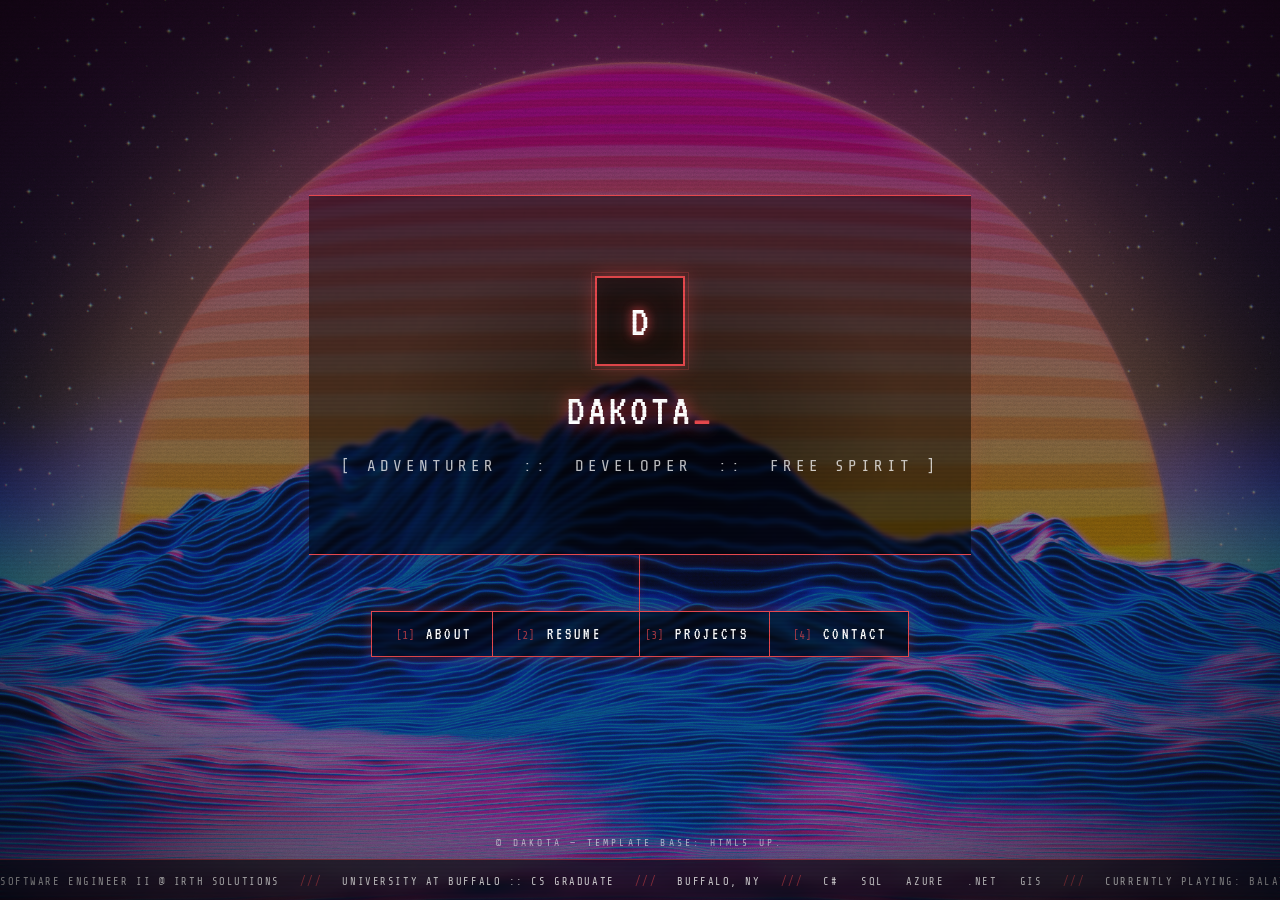
<file: index.html>
<!DOCTYPE HTML>
<html lang="en">
	<head>
		<title>Dakota &mdash; Software Engineer</title>
		<meta charset="utf-8" />
		<meta name="viewport" content="width=device-width, initial-scale=1" />

		<meta name="description" content="Dakota &mdash; Software Engineer II at Irth Solutions. Senior full-stack .NET developer specializing in C#/.NET Core, Azure, SQL Server, and ETL pipelines. Based in Buffalo, NY." />
		<meta name="author" content="Dakota" />
		<meta name="theme-color" content="#0a0a0a" />
		<link rel="canonical" href="https://dakotale.github.io/" />
		<link rel="icon" href="assets/images/favicon.svg" type="image/svg+xml" />

		<!-- Open Graph / social sharing -->
		<meta property="og:type" content="website" />
		<meta property="og:site_name" content="dakotale.github.io" />
		<meta property="og:title" content="Dakota &mdash; Software Engineer" />
		<meta property="og:description" content="Senior full-stack .NET developer specializing in C#/.NET Core, Azure, SQL Server, and ETL pipelines. Based in Buffalo, NY." />
		<meta property="og:url" content="https://dakotale.github.io/" />
		<meta property="og:image" content="https://dakotale.github.io/assets/images/og-card.png" />
		<meta name="twitter:card" content="summary_large_image" />
		<meta name="twitter:title" content="Dakota &mdash; Software Engineer" />
		<meta name="twitter:description" content="Senior full-stack .NET developer specializing in C#/.NET Core, Azure, SQL Server, and ETL pipelines." />
		<meta name="twitter:image" content="https://dakotale.github.io/assets/images/og-card.png" />

		<link rel="preconnect" href="https://fonts.googleapis.com" />
		<link rel="preconnect" href="https://fonts.gstatic.com" crossorigin />
		<link rel="stylesheet" href="https://fonts.googleapis.com/css2?family=VT323&family=Share+Tech+Mono&display=swap" />
		<link rel="stylesheet" href="assets/css/main.css" />
		<noscript><link rel="stylesheet" href="assets/css/noscript.css" /></noscript>
	</head>
	<body>

		<!-- Wrapper -->
			<div id="wrapper">

				<!-- Header -->
					<header id="header">
						<div class="content">
							<div class="inner">
								<div class="retro-avatar">D</div>
								<h1 class="hero-title">DAKOTA<span class="cursor">_</span></h1>
								<p class="hero-tagline">[ ADVENTURER &nbsp;::&nbsp; DEVELOPER &nbsp;::&nbsp; FREE SPIRIT ]</p>
							</div>
						</div>
						<nav>
							<ul>
								<li><a href="#about"><span class="nav-key">[1]</span> About</a></li>
								<li><a href="#resume"><span class="nav-key">[2]</span> Resume</a></li>
								<li><a href="#projects"><span class="nav-key">[3]</span> Projects</a></li>
								<li><a href="#contact"><span class="nav-key">[4]</span> Contact</a></li>
							</ul>
						</nav>
					</header>

					<!-- Ticker -->
					<div class="ticker-wrap">
						<div class="ticker">
							<span>SOFTWARE ENGINEER II @ IRTH SOLUTIONS</span>
							<span class="ticker-sep">///</span>
							<span>UNIVERSITY AT BUFFALO :: CS GRADUATE</span>
							<span class="ticker-sep">///</span>
							<span>BUFFALO, NY</span>
							<span class="ticker-sep">///</span>
							<span>C# &nbsp; SQL &nbsp; AZURE &nbsp; .NET &nbsp; GIS</span>
							<span class="ticker-sep">///</span>
							<span>CURRENTLY PLAYING: BALATRO &nbsp; OVERWATCH &nbsp; CYBERPUNK 2077</span>
							<span class="ticker-sep">///</span>
							<span>SOFTWARE ENGINEER II @ IRTH SOLUTIONS</span>
							<span class="ticker-sep">///</span>
							<span>UNIVERSITY AT BUFFALO :: CS GRADUATE</span>
							<span class="ticker-sep">///</span>
							<span>BUFFALO, NY</span>
							<span class="ticker-sep">///</span>
							<span>C# &nbsp; SQL &nbsp; AZURE &nbsp; .NET &nbsp; GIS</span>
							<span class="ticker-sep">///</span>
							<span>CURRENTLY PLAYING: BALATRO &nbsp; OVERWATCH &nbsp; CYBERPUNK 2077</span>
							<span class="ticker-sep">///</span>
						</div>
					</div>

				<!-- Main -->
					<div id="main">

						<!-- Intro -->
						<article id="about">
							<h2 class="major">About</h2>
							<span class="image main"><img src="assets/images/pic01.jpg" alt="Dakota" width="1600" height="900" loading="lazy" /></span>
							<div class="about-block">
								<h3 class="bold">Hey There! My name is Dakota!</h3>
								<p class="lead">I am a graduate of the University at Buffalo, with a Bachelor degree in Computer Science.</p>
								<h4>A Few Fun Facts About Me</h4>
								<ul>
									<li>I like to think of myself as a free spirit, as someone who "goes with the flow."</li>
									<li>I've always been a huge fan of the Adirondacks since I was little. Every year, I would vacation to the beautiful lakes and forests the Adirondacks have to offer.</li>
									<li>In my free time, I love to tinker and play video games. Currently my games of choice are Balatro, Overwatch, and Cyberpunk 2077. <span class="accent">*subject to change :)</span></li>
									<li>I knew I wanted to go into development in high school through the Project Lead the Way program. My enjoyment of all things digital carried over to college and I've been happy ever since.</li>
								</ul>
							</div>
						</article>

						<!-- resume -->
						<article id="resume">
							<h2 class="major">Resume</h2>

							<div class="rv-contact">
								<span class="rv-chip"><span class="rv-label">LOC</span> Orchard Park, NY</span>
								<span class="rv-chip"><span class="rv-label">EMAIL</span> <a href="mailto:lightly5924@gmail.com">lightly5924@gmail.com</a></span>
								<span class="rv-chip"><span class="rv-label">GH</span> <a href="https://github.com/dakotale" target="_blank" rel="noopener">github.com/dakotale</a></span>
								<span class="rv-chip"><span class="rv-label">LI</span> <a href="https://www.linkedin.com/in/dakotale/" target="_blank" rel="noopener">linkedin.com/in/dakotale</a></span>
								<span class="rv-chip"><span class="rv-label">WEB</span> <a href="https://dakotale.github.io" target="_blank" rel="noopener">dakotale.github.io</a></span>
							</div>
							<a href="assets/pdf/Resume_Dakota.pdf" class="rv-dl-btn" download>&#11015; DOWNLOAD PDF</a>

							<p class="rv-prompt">&gt; LOADING PROFILE...</p>
							<div class="rv-summary">Senior .NET developer with 9+ years building scalable full-stack solutions on Azure. Deep expertise in C#/.NET Core, SQL Server, and ETL pipelines. Proven track record modernizing legacy systems, cutting operational costs, and shipping cloud-native applications in Agile environments. Currently fully remote — seeking senior roles where Microsoft stack depth and Azure DevOps experience drive measurable impact.</div>

							<!-- Experience -->
							<h3 class="section-title">Work Experience</h3>

							<div class="resume-block">
								<h4 class="bold rv-job-title">Software Engineer II</h4>
								<p class="rv-job-meta">Irth Solutions<span class="rv-sep"> /// </span><span class="rv-loc">Remote</span><span class="rv-sep"> /// </span>July 2022 – Present</p>
								<ul>
									<li>Architected Azure DevOps CI/CD pipelines, Git strategies, and VM management — significantly reducing deployment times and improving production reliability.</li>
									<li>Delivered full-stack C#/.NET solutions (Webforms, MVC, Core, WinForms), modernizing legacy systems and building scalable REST APIs for internal and external consumers.</li>
									<li>Engineered complex SQL Server stored procedures and query optimizations, cutting execution times on high-volume transactional workloads.</li>
									<li>Built end-to-end ETL/ELT pipelines with SSIS, SSRS, and SSAS enabling real-time analytics and executive reporting dashboards.</li>
									<li>Integrated ESRI ArcGIS and NetTopologySuite to deliver geospatial intelligence features supporting field operations and business decisions.</li>
									<li>Collaborated cross-functionally in Agile/Scrum teams — sprint planning, code reviews, and stakeholder documentation.</li>
								</ul>
							</div>

							<div class="resume-block">
								<h4 class="bold rv-job-title">Software Developer</h4>
								<p class="rv-job-meta">National Air Cargo Holdings<span class="rv-sep"> /// </span><span class="rv-loc">Orchard Park, NY</span><span class="rv-sep"> /// </span>July 2018 – June 2022</p>
								<ul>
									<li>Re-architected airline payroll system from Microsoft Access to SQL Server 2016 — saving hundreds of thousands of dollars annually in processing costs and errors.</li>
									<li>Designed ETL solutions and SSIS packages for enterprise data migration and warehousing, improving reliability and processing speed.</li>
									<li>Established EDI standards and integrations to meet contractual service and operational agreements with airline partners.</li>
									<li>Modernized legacy applications from VS 2005 to 2017. Developed KPI dashboards and SSRS reporting tools for executive visibility.</li>
									<li>Automated scheduled workflows with PowerShell and Python. Leveraged Azure IaaS/PaaS, Synapse, and Active Directory for scalable cloud infrastructure.</li>
								</ul>
							</div>

							<div class="resume-block">
								<h4 class="bold rv-job-title">IT Consultant</h4>
								<p class="rv-job-meta">Enterprise Infrastructure Services<span class="rv-sep"> /// </span><span class="rv-loc">Buffalo, NY</span><span class="rv-sep"> /// </span>Aug 2015 – June 2018</p>
								<ul>
									<li>Enterprise IT support for 20,000+ end users — Active Directory, desktop software, hardware, and domain name infrastructure (IPv4/IPv6/MAC).</li>
									<li>Authored process documentation that improved knowledge sharing and streamlined IT operations across teams.</li>
								</ul>
							</div>

							<div class="resume-block">
								<h4 class="bold rv-job-title">Undergraduate Teaching Assistant</h4>
								<p class="rv-job-meta">University at Buffalo — CS Dept.<span class="rv-sep"> /// </span><span class="rv-loc">Buffalo, NY</span><span class="rv-sep"> /// </span>Aug 2017 – May 2018</p>
								<ul>
									<li>TA for Intro to CS I (~300 students), covering Java, JavaScript, JSON, and algorithms. Held office hours and mentored students through projects and coursework.</li>
								</ul>
							</div>

							<!-- Projects -->
							<h3 class="section-title">Personal Projects</h3>

							<div class="resume-block">
								<h4 class="bold rv-project-name">Cloud Storage Server <span class="rv-project-dates">Apr 2026 – May 2026</span></h4>
								<p class="rv-project-stack">React &nbsp;/// Node.js &nbsp;/// Claude API</p>
								<p>Self-hosted LAN file storage with drag-and-drop uploads, inline media previews, folder organization, real-time search, and tag filtering. Embedded AI assistant powered by the Claude API.</p>
							</div>

							<div class="resume-block">
								<h4 class="bold rv-project-name">BigBirdBot <span class="rv-project-dates">Jan 2021 – Present</span></h4>
								<p class="rv-project-stack">C# &nbsp;/// .NET 8 &nbsp;/// Discord.NET &nbsp;/// SQL Server 2022</p>
								<p class="rv-project-blurb">Feature-rich Discord bot with a full virtual economy, 13 gambling games, Tamagotchi-style pet system (15+ species, breeding), live stock market ticking every 15 min, music playback (YouTube/Spotify/SoundCloud), mini-games, and 100+ slash commands with per-server SQL Server backend.</p>
								<a href="https://dakotale.github.io/BigBirdBot/" class="rv-project-url" target="_blank" rel="noopener">&#8594; dakotale.github.io/BigBirdBot</a>
							</div>

							<div class="resume-block">
								<h4 class="bold rv-project-name">dakotale.github.io <span class="rv-project-dates">Dec 2016 – Present</span></h4>
								<p class="rv-project-stack">HTML &nbsp;/// CSS &nbsp;/// JavaScript</p>
								<p class="rv-project-blurb">Personal portfolio hosted via GitHub Pages with a retro synthwave aesthetic — CRT scanlines, VT323 terminal typography, fixed-bottom status ticker. Living resume and design playground since college.</p>
								<a href="https://dakotale.github.io" class="rv-project-url" target="_blank" rel="noopener">&#8594; dakotale.github.io</a>
							</div>

							<!-- Skills -->
							<h3 class="section-title">Skills</h3>
							<div class="resume-block">
								<p class="rv-skill-cat-name">Cloud &amp; DevOps</p>
								<div class="rv-tags">
									<span class="rv-tag hot">Azure</span><span class="rv-tag hot">CI/CD</span><span class="rv-tag">DevOps</span><span class="rv-tag">App Insights</span><span class="rv-tag">Synapse</span><span class="rv-tag">Docker</span><span class="rv-tag">Linux</span>
								</div>
								<p class="rv-skill-cat-name">Backend</p>
								<div class="rv-tags">
									<span class="rv-tag hot">C#</span><span class="rv-tag hot">.NET Core</span><span class="rv-tag">ASP.NET</span><span class="rv-tag">REST APIs</span><span class="rv-tag">VB.NET</span><span class="rv-tag">xUnit</span><span class="rv-tag">NUnit</span><span class="rv-tag">EDI</span>
								</div>
								<p class="rv-skill-cat-name">Data &amp; ETL</p>
								<div class="rv-tags">
									<span class="rv-tag hot">SQL Server</span><span class="rv-tag hot">T-SQL</span><span class="rv-tag">SSIS</span><span class="rv-tag">SSRS</span><span class="rv-tag">SSAS</span><span class="rv-tag">ETL/ELT</span>
								</div>
								<p class="rv-skill-cat-name">Frontend</p>
								<div class="rv-tags">
									<span class="rv-tag">JavaScript</span><span class="rv-tag">TypeScript</span><span class="rv-tag">HTML5</span><span class="rv-tag">CSS</span>
								</div>
								<p class="rv-skill-cat-name">Tools &amp; AI</p>
								<div class="rv-tags">
									<span class="rv-tag">Git</span><span class="rv-tag">PowerShell</span><span class="rv-tag">Python</span><span class="rv-tag">Copilot</span><span class="rv-tag hot">Claude API</span><span class="rv-tag">Agile</span>
								</div>
							</div>

							<!-- Education -->
							<h3 class="section-title">Education</h3>
							<div class="resume-block">
								<div class="rv-edu-item">
									<div class="rv-edu-degree">B.A.Sc. Computer Science &amp; Engineering</div>
									<div class="rv-edu-school">University at Buffalo</div>
									<div class="rv-edu-dates">2015 – 2018</div>
								</div>
								<div class="rv-edu-item">
									<div class="rv-edu-degree">B.A.Sc. Computer &amp; Information Sciences</div>
									<div class="rv-edu-school">SUNY Polytechnic Institute</div>
									<div class="rv-edu-dates">2013 – 2015</div>
								</div>
							</div>

							<!-- Volunteer -->
							<h3 class="section-title">Volunteer</h3>
							<div class="resume-block">
								<div class="rv-vol-item">
									<div class="rv-vol-role">CyberPatriot Mentor</div>
									<div class="rv-vol-org">Air Force Association</div>
									<div class="rv-vol-dates">Oct 2013 – Apr 2014</div>
								</div>
								<div class="rv-vol-item">
									<div class="rv-vol-role">CyberPatriot Captain</div>
									<div class="rv-vol-org">Air Force Association</div>
									<div class="rv-vol-dates">Oct 2011 – Apr 2013</div>
								</div>
							</div>

							<!-- Honors -->
							<h3 class="section-title">Honors</h3>
							<div class="resume-block">
								<div class="rv-award">
									<div class="rv-award-name">Congress of the U.S. Certificate of Merit</div>
									<div class="rv-award-date">Apr 2013</div>
								</div>
								<div class="rv-award">
									<div class="rv-award-name">NY State Assembly Certificate of Merit</div>
									<div class="rv-award-date">Assemblyman Anthony J. Brindisi · Apr 2013</div>
								</div>
								<div class="rv-award">
									<div class="rv-award-name">Congress of the U.S. Certificate of Merit</div>
									<div class="rv-award-date">Apr 2012</div>
								</div>
							</div>
						</article>

						<!-- About -->
						<article id="projects">
							<h2 class="major">Projects</h2>
							<span class="image main"><img src="assets/images/pic03.jpg" alt="" width="1600" height="900" loading="lazy" /></span>
							<div class="project-block">
								<h4 class="bold"><a href="https://github.com/dakotale/React-Local-Server-Storage" target="_blank" rel="noopener">Cloud Storage</a></h4>
								<p class="project-date-wrap"><span class="project-date">April 2026 - May 2026</span></p>
								<ul>
									<li>A self-hosted, LAN-accessible file storage server built with React and Node.js. Supports drag-and-drop uploads up to 500 MB, inline preview of images, video, audio, PDFs, and code, and full folder organization that persists even when empty. Files can be tagged and filtered, sorted by date, name, or size, and searched in real-time by filename or tag. Includes a floating AI chat assistant powered by Claude, and binds to the local network so any device on the LAN can reach it directly.</li>
								</ul>
							</div>
							<div class="project-block">
								<h4 class="bold"><a href="https://github.com/dakotale/BigBirdBot" target="_blank" rel="noopener">Discord Bot</a></h4>
								<p class="project-date-wrap"><span class="project-date">January 2021 - Present</span></p>
								<ul>
									<li>Using the Discord.NET/C# application library, created an automation bot for Discord to complete a multiple of tasks including; music playback from multiple streaming entities, keyword matching, role/moderation tasks, and server specific commands with a SQL Server 2022 DB backend.</li>
								</ul>
							</div>
							<div class="project-block">
								<h4 class="bold"><a href="https://github.com/dakotale/dakotale.github.io" target="_blank" rel="noopener">dakotale.github.io</a></h4>
								<p class="project-date-wrap"><span class="project-date">December 2016 - Present</span></p>
								<ul>
									<li>A personal portfolio site built with HTML, CSS, and JavaScript, styled with a retro synthwave aesthetic featuring CRT scanlines, VT323 terminal typography, and a fixed-bottom status ticker. Sections cover my background, full work history and resume, personal projects, and contact links. The site is hosted via GitHub Pages and has evolved continuously since college as both a living resume and a personal design playground.</li>
								</ul>
							</div>
							<div class="project-block">
								<h4 class="bold">University at Buffalo Git Transfer</h4>
								<p class="project-date-wrap"><span class="project-date">January 2017 - April 2017</span></p>
								<ul>
									<li>Using Git repositories and Openshift, I transferred sensitive data from an outdated file system of professors, students, faculty, and department’s data to updated repositories (sorted by the client’s request). The files were transferred from a Git repository to run on a pod under the Openshift client.</li>
								</ul>
							</div>
							<div class="project-block">
								<h4 class="bold">Schedule Me Android Application</h4>
								<p class="project-date-wrap"><span class="project-date">September 2016 - December 2016</span></p>
								<ul>
									<li>This is an android application that solves the issue of groups or co-workers not being able to schedule meetings due to time conflicts. The app links to the user(s) Google Calendars or the user(s) can insert their schedule manually. The app will automatically estimate the time the user(s) in a group are all available and what their location will be at that time. This application also syncs with Google Maps to map the distance between users to find a common meeting place that is convenient for everyone.</li>
								</ul>
							</div>
							<div class="project-block">
								<h4 class="bold">University at Buffalo Summer Refresh 2016</h4>
								<p class="project-date-wrap"><span class="project-date">June 2016 - September 2016</span></p>
								<ul>
									<li>Throughout the summer break of 2016, I aided in the upgrade to all computer systems to Windows 10 located in public sites (libraries/computer labs) and technical classrooms (classrooms that contain a computer). The upgraded computers through this process was 3,000+. In coordination with the system administrators on this project and SCCM 2012, I refreshed desktops both on site and remotely to finish on a deadline of before Fall Semester.</li>
								</ul>
							</div>
							<div class="project-block">
								<h4 class="bold">University at Buffalo Summer Refresh 2015</h4>
								<p class="project-date-wrap"><span class="project-date">August 2015 - September 2015</span></p>
								<ul>
									<li>Through my first month working at Enterprise Infrastructure Services, we were responsible for reimaging or refreshing the computer systems either in public sites such as libraries or labs, or technical classrooms (classrooms that contain a computer). The reimaged computers totaled 2,000+, with Windows 7 latest edition at the time with updated software and patches. Working together with the system administrators and use of SCCM, I aided in the refresh process throughout the term.</li>
								</ul>
							</div>
						</article>

						<!-- Contact -->
						<article id="contact">
							<h2 class="major">Contact</h2>
							<span class="image main"><img src="assets/images/pic04.jpg" alt="" width="1600" height="900" loading="lazy" /></span>
							<ul class="icons">
								<li><a href="https://www.linkedin.com/in/dakotale/" target="_blank" rel="noopener" class="icon fa-linkedin-square"><span class="label">LinkedIn</span></a></li>
								<li><a href="https://github.com/dakotale" target="_blank" rel="noopener" class="icon fa-github"><span class="label">GitHub</span></a></li>
								<li><a href="mailto:lightly5924@gmail.com" class="icon fa-envelope"><span class="label">Email</span></a></li>
							</ul>
						</article>

					</div>

				<!-- Footer -->
					<footer id="footer">
						<p class="copyright">&copy; Dakota &mdash; Template base: <a href="https://html5up.net" target="_blank" rel="noopener">HTML5 UP</a>.</p>
					</footer>

			</div>

		<!-- BG -->
			<div id="bg"></div>

		<!-- Scripts -->
			<script src="assets/js/main.js"></script>

	</body>
</html>
</file>
<file: assets/css/noscript.css>
/*
	Dimension by HTML5 UP
	html5up.net | @ajlkn
	Free for personal and commercial use under the CCA 3.0 license (html5up.net/license)
*/

/* Main */

	#main article {
		opacity: 1;
		margin: 4rem 0 0 0;
	}
</file>
<file: assets/css/main.css>
@import url(font-awesome.min.css);
/* VT323 + Share Tech Mono are loaded via <link> in index.html <head> for faster, non-render-blocking delivery. */

/*
	Dimension by HTML5 UP
	html5up.net | @ajlkn
	Free for personal and commercial use under the CCA 3.0 license (html5up.net/license)
*/

/* ===============================================================
   THEME TOKENS
   --red      : primary synthwave accent (AA-contrast on the dark
                panels — was #cc2020 / 3.2:1, now #e5484d / ~4.6:1)
   --red-rgb  : same colour as bare channels for rgba() glows
   =============================================================== */
	:root {
		--red: #e5484d;
		--red-rgb: 229, 72, 77;
	}

/* Reset */

	html, body, div, span, applet, object, iframe, h1, h2, h3, h4, h5, h6, p, blockquote, pre, a, abbr, acronym, address, big, cite, code, del, dfn, em, img, ins, kbd, q, s, samp, small, strike, strong, sub, sup, tt, var, b, u, i, center, dl, dt, dd, ol, ul, li, fieldset, form, label, legend, table, caption, tbody, tfoot, thead, tr, th, td, article, aside, canvas, details, embed, figure, figcaption, footer, header, hgroup, menu, nav, output, ruby, section, summary, time, mark, audio, video {
		margin: 0;
		padding: 0;
		border: 0;
		font-size: 100%;
		font: inherit;
		vertical-align: baseline;
	}

	article, aside, details, figcaption, figure, footer, header, hgroup, menu, nav, section {
		display: block;
	}

	body {
		line-height: 1;
	}

	ol, ul {
		list-style: none;
	}

	blockquote, q {
		quotes: none;
	}

	blockquote:before, blockquote:after, q:before, q:after {
		content: '';
		content: none;
	}

	table {
		border-collapse: collapse;
		border-spacing: 0;
	}

	body {
		-webkit-text-size-adjust: none;
	}

/* Box Model */

	*, *:before, *:after {
		-moz-box-sizing: border-box;
		-webkit-box-sizing: border-box;
		box-sizing: border-box;
	}

/* Basic */

	@-ms-viewport {
		width: device-width;
	}

	@media screen and (max-width: 480px) {

		html, body {
			min-width: 320px;
		}

	}

	body {
		background: #1b1f22;
	}

		body.is-loading *, body.is-loading *:before, body.is-loading *:after, body.is-switching *, body.is-switching *:before, body.is-switching *:after {
			-moz-animation: none !important;
			-webkit-animation: none !important;
			-ms-animation: none !important;
			animation: none !important;
			-moz-transition: none !important;
			-webkit-transition: none !important;
			-ms-transition: none !important;
			transition: none !important;
			-moz-transition-delay: none !important;
			-webkit-transition-delay: none !important;
			-ms-transition-delay: none !important;
			transition-delay: none !important;
		}

/* Type */

	html {
		font-size: 16pt;
	}

		@media screen and (max-width: 1680px) {

			html {
				font-size: 12pt;
			}

		}

		@media screen and (max-width: 736px) {

			html {
				font-size: 11pt;
			}

		}

		@media screen and (max-width: 360px) {

			html {
				font-size: 10pt;
			}

		}

	body, input, select, textarea {
		color: #ffffff;
		font-family: "Share Tech Mono", "Courier New", monospace;
		font-weight: 400;
		font-size: 1rem;
		line-height: 1.65;
	}

	a {
		-moz-transition: color 0.2s ease-in-out, background-color 0.2s ease-in-out, border-bottom-color 0.2s ease-in-out, text-shadow 0.2s ease-in-out;
		-webkit-transition: color 0.2s ease-in-out, background-color 0.2s ease-in-out, border-bottom-color 0.2s ease-in-out, text-shadow 0.2s ease-in-out;
		-ms-transition: color 0.2s ease-in-out, background-color 0.2s ease-in-out, border-bottom-color 0.2s ease-in-out, text-shadow 0.2s ease-in-out;
		transition: color 0.2s ease-in-out, background-color 0.2s ease-in-out, border-bottom-color 0.2s ease-in-out, text-shadow 0.2s ease-in-out;
		border-bottom: dotted 1px rgba(var(--red-rgb), 0.4);
		text-decoration: none;
		color: inherit;
	}

		a:hover {
			border-bottom-color: transparent;
			color: var(--red);
			text-shadow: 0 0 8px rgba(var(--red-rgb), 0.5);
		}

	strong, b {
		color: #ffffff;
		font-weight: 600;
	}

	em, i {
		font-style: italic;
	}

	p {
		margin: 0 0 2rem 0;
	}

	h1, h2, h3, h4, h5, h6 {
		color: #ffffff;
		font-family: "VT323", "Courier New", monospace;
		font-weight: 400;
		line-height: 1.5;
		margin: 0 0 1rem 0;
		text-transform: uppercase;
		letter-spacing: 0.2rem;
	}

		h1 a, h2 a, h3 a, h4 a, h5 a, h6 a {
			color: inherit;
			text-decoration: none;
		}

		h1.major, h2.major, h3.major, h4.major, h5.major, h6.major {
			border-bottom: solid 1px var(--red);
			width: -moz-max-content;
			width: -webkit-max-content;
			width: -ms-max-content;
			width: max-content;
			padding-bottom: 0.5rem;
			margin: 0 0 2rem 0;
			text-shadow: 0 0 10px rgba(var(--red-rgb), 0.6), 0 0 20px rgba(var(--red-rgb), 0.3);
		}

	h1 {
		font-size: 2.25rem;
		line-height: 1.3;
		letter-spacing: 0.5rem;
	}

	h2 {
		font-size: 1.5rem;
		line-height: 1.4;
		letter-spacing: 0.5rem;
	}

	h3 {
		font-size: 1rem;
	}

	h4 {
		font-size: 0.8rem;
	}

	h5 {
		font-size: 0.7rem;
	}

	h6 {
		font-size: 0.6rem;
	}

	@media screen and (max-width: 736px) {

		h1 {
			font-size: 1.75rem;
			line-height: 1.4;
		}

		h2 {
			font-size: 1.25em;
			line-height: 1.5;
		}

	}

	sub {
		font-size: 0.8rem;
		position: relative;
		top: 0.5rem;
	}

	sup {
		font-size: 0.8rem;
		position: relative;
		top: -0.5rem;
	}

	blockquote {
		border-left: solid 4px #ffffff;
		font-style: italic;
		margin: 0 0 2rem 0;
		padding: 0.5rem 0 0.5rem 2rem;
	}

	code {
		background: rgba(255, 255, 255, 0.075);
		border-radius: 4px;
		font-family: "Courier New", monospace;
		font-size: 0.9rem;
		margin: 0 0.25rem;
		padding: 0.25rem 0.65rem;
	}

	pre {
		-webkit-overflow-scrolling: touch;
		font-family: "Courier New", monospace;
		font-size: 0.9rem;
		margin: 0 0 2rem 0;
	}

		pre code {
			display: block;
			line-height: 1.75;
			padding: 1rem 1.5rem;
			overflow-x: auto;
		}

	hr {
		border: 0;
		border-bottom: solid 1px var(--red);
		margin: 2.75rem 0;
		box-shadow: 0 1px 6px rgba(var(--red-rgb), 0.3);
	}

	.align-left {
		text-align: left;
	}

	.align-center {
		text-align: center;
	}

	.align-right {
		text-align: right;
	}

/* Form */

	form {
		margin: 0 0 2.5rem 0;
	}

		form .field {
			margin: 0 0 1.5rem 0;
		}

			form .field.half {
				width: 50%;
				float: left;
				padding: 0 0 0 0.75rem;
			}

				form .field.half.first {
					padding: 0 0.75rem 0 0;
				}

		form > .actions {
			margin: 1.875rem 0 0 0 !important;
		}

		@media screen and (max-width: 736px) {

			form .field {
				margin: 0 0 1.125rem 0;
			}

				form .field.half {
					padding: 0 0 0 0.5625rem;
				}

					form .field.half.first {
						padding: 0 0.5625rem 0 0;
					}

			form > .actions {
				margin: 1.5rem 0 0 0 !important;
			}

		}

		@media screen and (max-width: 480px) {

			form .field.half {
				width: 100%;
				float: none;
				padding: 0;
			}

				form .field.half.first {
					padding: 0;
				}

		}

	label {
		color: #ffffff;
		display: block;
		font-size: 0.8rem;
		font-weight: 300;
		letter-spacing: 0.2rem;
		line-height: 1.5;
		margin: 0 0 1rem 0;
		text-transform: uppercase;
	}

	input[type="text"],
	input[type="password"],
	input[type="email"],
	input[type="tel"],
	select,
	textarea {
		-moz-appearance: none;
		-webkit-appearance: none;
		-ms-appearance: none;
		appearance: none;
		-moz-transition: border-color 0.2s ease-in-out, box-shadow 0.2s ease-in-out, background-color 0.2s ease-in-out;
		-webkit-transition: border-color 0.2s ease-in-out, box-shadow 0.2s ease-in-out, background-color 0.2s ease-in-out;
		-ms-transition: border-color 0.2s ease-in-out, box-shadow 0.2s ease-in-out, background-color 0.2s ease-in-out;
		transition: border-color 0.2s ease-in-out, box-shadow 0.2s ease-in-out, background-color 0.2s ease-in-out;
		background: transparent;
		border-radius: 0;
		border: solid 1px var(--red);
		color: inherit;
		display: block;
		outline: 0;
		padding: 0 1rem;
		text-decoration: none;
		width: 100%;
	}

		input[type="text"]:invalid,
		input[type="password"]:invalid,
		input[type="email"]:invalid,
		input[type="tel"]:invalid,
		select:invalid,
		textarea:invalid {
			box-shadow: none;
		}

		input[type="text"]:focus,
		input[type="password"]:focus,
		input[type="email"]:focus,
		input[type="tel"]:focus,
		select:focus,
		textarea:focus {
			background: rgba(255, 255, 255, 0.075);
			border-color: #ffffff;
			box-shadow: 0 0 0 1px #ffffff;
		}

	select option {
		background: #1b1f22;
		color: #ffffff;
	}

	.select-wrapper {
		text-decoration: none;
		display: block;
		position: relative;
	}

		.select-wrapper:before {
			-moz-osx-font-smoothing: grayscale;
			-webkit-font-smoothing: antialiased;
			font-family: FontAwesome;
			font-style: normal;
			font-weight: normal;
			text-transform: none !important;
		}

		.select-wrapper:before {
			color: #ffffff;
			content: '\f107';
			display: block;
			height: 2.75rem;
			line-height: calc(2.75rem + 0em);
			pointer-events: none;
			position: absolute;
			right: 0;
			text-align: center;
			top: 0;
			width: 2.75rem;
		}

		.select-wrapper select::-ms-expand {
			display: none;
		}

	input[type="text"],
	input[type="password"],
	input[type="email"],
	select {
		height: 2.75rem;
	}

	textarea {
		padding: 0.75rem 1rem;
	}

	input[type="checkbox"],
	input[type="radio"] {
		-moz-appearance: none;
		-webkit-appearance: none;
		-ms-appearance: none;
		appearance: none;
		display: block;
		float: left;
		margin-right: -2rem;
		opacity: 0;
		width: 1rem;
		z-index: -1;
	}

		input[type="checkbox"] + label,
		input[type="radio"] + label {
			text-decoration: none;
			-moz-user-select: none;
			-webkit-user-select: none;
			-ms-user-select: none;
			user-select: none;
			color: #ffffff;
			cursor: pointer;
			display: inline-block;
			font-size: 0.8rem;
			font-weight: 300;
			margin: 0 0 0.5rem 0;
			padding-left: 2.65rem;
			padding-right: 0.75rem;
			position: relative;
		}

			input[type="checkbox"] + label:before,
			input[type="radio"] + label:before {
				-moz-osx-font-smoothing: grayscale;
				-webkit-font-smoothing: antialiased;
				font-family: FontAwesome;
				font-style: normal;
				font-weight: normal;
				text-transform: none !important;
			}

			input[type="checkbox"] + label:before,
			input[type="radio"] + label:before {
				-moz-transition: border-color 0.2s ease-in-out, box-shadow 0.2s ease-in-out, background-color 0.2s ease-in-out;
				-webkit-transition: border-color 0.2s ease-in-out, box-shadow 0.2s ease-in-out, background-color 0.2s ease-in-out;
				-ms-transition: border-color 0.2s ease-in-out, box-shadow 0.2s ease-in-out, background-color 0.2s ease-in-out;
				transition: border-color 0.2s ease-in-out, box-shadow 0.2s ease-in-out, background-color 0.2s ease-in-out;
				border-radius: 4px;
				border: solid 1px #ffffff;
				content: '';
				display: inline-block;
				height: 1.65rem;
				left: 0;
				line-height: calc(1.58125rem + 0em);
				position: absolute;
				text-align: center;
				top: -0.125rem;
				width: 1.65rem;
			}

		input[type="checkbox"]:checked + label:before,
		input[type="radio"]:checked + label:before {
			background: #ffffff !important;
			border-color: #ffffff !important;
			color: #1b1f22;
			content: '\f00c';
		}

		input[type="checkbox"]:focus + label:before,
		input[type="radio"]:focus + label:before {
			background: rgba(255, 255, 255, 0.075);
			border-color: #ffffff;
			box-shadow: 0 0 0 1px #ffffff;
		}

	input[type="checkbox"] + label:before {
		border-radius: 4px;
	}

	input[type="radio"] + label:before {
		border-radius: 100%;
	}

	::-webkit-input-placeholder {
		color: rgba(255, 255, 255, 0.5) !important;
		opacity: 1.0;
	}

	:-moz-placeholder {
		color: rgba(255, 255, 255, 0.5) !important;
		opacity: 1.0;
	}

	::-moz-placeholder {
		color: rgba(255, 255, 255, 0.5) !important;
		opacity: 1.0;
	}

	:-ms-input-placeholder {
		color: rgba(255, 255, 255, 0.5) !important;
		opacity: 1.0;
	}

	.formerize-placeholder {
		color: rgba(255, 255, 255, 0.5) !important;
		opacity: 1.0;
	}

/* Box */

	.box {
		border-radius: 0;
		border: solid 1px var(--red);
		margin-bottom: 2rem;
		padding: 1.5em;
	}

		.box > :last-child,
		.box > :last-child > :last-child,
		.box > :last-child > :last-child > :last-child {
			margin-bottom: 0;
		}

		.box.alt {
			border: 0;
			border-radius: 0;
			padding: 0;
		}

/* Icon */

	.icon {
		border-bottom: none;
		position: relative;
		text-decoration: none;
	}

		.icon:before {
			-moz-osx-font-smoothing: grayscale;
			-webkit-font-smoothing: antialiased;
			font-family: FontAwesome;
			font-style: normal;
			font-weight: normal;
			text-transform: none !important;
		}

		.icon > .label {
			display: none;
		}

/* Image */

	.image {
		border-radius: 0;
		border: 0;
		display: inline-block;
		position: relative;
	}

		.image:before {
			-moz-pointer-events: none;
			-webkit-pointer-events: none;
			-ms-pointer-events: none;
			pointer-events: none;
			background-image: url("../images/overlay.png");
			background-color: rgba(19, 21, 25, 0.5);
			border-radius: 0;
			content: '';
			display: block;
			height: 100%;
			left: 0;
			opacity: 0.5;
			position: absolute;
			top: 0;
			width: 100%;
		}

		.image img {
			border-radius: 0;
			display: block;
			height: auto;
		}

		.image.left, .image.right {
			max-width: 40%;
		}

			.image.left img, .image.right img {
				width: 100%;
			}

		.image.left {
			float: left;
			padding: 0 1.5em 1em 0;
			top: 0.25em;
		}

		.image.right {
			float: right;
			padding: 0 0 1em 1.5em;
			top: 0.25em;
		}

		.image.fit {
			display: block;
			margin: 0 0 2rem 0;
			width: 100%;
		}

			.image.fit img {
				width: 100%;
			}

		.image.main {
			display: block;
			margin: 2.5rem 0;
			width: 100%;
		}

			.image.main img {
				width: 100%;
			}

		@media screen and (max-width: 736px) {

			.image.main {
				margin: 2rem 0;
			}

		}

		@media screen and (max-width: 480px) {

			.image.main {
				margin: 1.5rem 0;
			}

		}

/* List */

	ol {
		list-style: decimal;
		margin: 0 0 2rem 0;
		padding-left: 1.25em;
	}

		ol li {
			padding-left: 0.25em;
		}

	ul {
		list-style: disc;
		margin: 0 0 2rem 0;
		padding-left: 1em;
	}

		ul li {
			padding-left: 0.5em;
		}

		ul.alt {
			list-style: none;
			padding-left: 0;
		}

			ul.alt li {
				border-top: solid 1px #ffffff;
				padding: 0.5em 0;
			}

				ul.alt li:first-child {
					border-top: 0;
					padding-top: 0;
				}

		ul.icons {
			cursor: default;
			list-style: none;
			padding-left: 0;
		}

			ul.icons li {
				display: inline-block;
				padding: 0 0.75em 0 0;
			}

				ul.icons li:last-child {
					padding-right: 0;
				}

				ul.icons li a {
					border-radius: 100%;
					box-shadow: inset 0 0 0 1px #ffffff;
					display: inline-block;
					height: 2.25rem;
					line-height: 2.25rem;
					text-align: center;
					width: 2.25rem;
				}

					ul.icons li a:hover {
						background-color: rgba(255, 255, 255, 0.075);
					}

					ul.icons li a:active {
						background-color: rgba(255, 255, 255, 0.175);
					}

		ul.actions {
			cursor: default;
			list-style: none;
			padding-left: 0;
		}

			ul.actions li {
				display: inline-block;
				padding: 0 1rem 0 0;
				vertical-align: middle;
			}

				ul.actions li:last-child {
					padding-right: 0;
				}

			ul.actions.small li {
				padding: 0 0.5rem 0 0;
			}

			ul.actions.vertical li {
				display: block;
				padding: 1rem 0 0 0;
			}

				ul.actions.vertical li:first-child {
					padding-top: 0;
				}

				ul.actions.vertical li > * {
					margin-bottom: 0;
				}

			ul.actions.vertical.small li {
				padding: 0.5rem 0 0 0;
			}

				ul.actions.vertical.small li:first-child {
					padding-top: 0;
				}

			ul.actions.fit {
				display: table;
				margin-left: -1rem;
				padding: 0;
				table-layout: fixed;
				width: calc(100% + 1rem);
			}

				ul.actions.fit li {
					display: table-cell;
					padding: 0 0 0 1rem;
				}

					ul.actions.fit li > * {
						margin-bottom: 0;
					}

				ul.actions.fit.small {
					margin-left: -0.5rem;
					width: calc(100% + 0.5rem);
				}

					ul.actions.fit.small li {
						padding: 0 0 0 0.5rem;
					}

			@media screen and (max-width: 480px) {

				ul.actions {
					margin: 0 0 2rem 0;
				}

					ul.actions li {
						padding: 1rem 0 0 0;
						display: block;
						text-align: center;
						width: 100%;
					}

						ul.actions li:first-child {
							padding-top: 0;
						}

						ul.actions li > * {
							width: 100%;
							margin: 0 !important;
						}

							ul.actions li > *.icon:before {
								margin-left: -2em;
							}

					ul.actions.small li {
						padding: 0.5rem 0 0 0;
					}

						ul.actions.small li:first-child {
							padding-top: 0;
						}

			}

	dl {
		margin: 0 0 2rem 0;
	}

		dl dt {
			display: block;
			font-weight: 600;
			margin: 0 0 1rem 0;
		}

		dl dd {
			margin-left: 2rem;
		}

/* Table */

	.table-wrapper {
		-webkit-overflow-scrolling: touch;
		overflow-x: auto;
	}

	table {
		margin: 0 0 2rem 0;
		width: 100%;
	}

		table tbody tr {
			border: solid 1px #ffffff;
			border-left: 0;
			border-right: 0;
		}

			table tbody tr:nth-child(2n + 1) {
				background-color: rgba(255, 255, 255, 0.075);
			}

		table td {
			padding: 0.75em 0.75em;
		}

		table th {
			color: #ffffff;
			font-size: 0.9em;
			font-weight: 600;
			padding: 0 0.75em 0.75em 0.75em;
			text-align: left;
		}

		table thead {
			border-bottom: solid 2px #ffffff;
		}

		table tfoot {
			border-top: solid 2px #ffffff;
		}

		table.alt {
			border-collapse: separate;
		}

			table.alt tbody tr td {
				border: solid 1px #ffffff;
				border-left-width: 0;
				border-top-width: 0;
			}

				table.alt tbody tr td:first-child {
					border-left-width: 1px;
				}

			table.alt tbody tr:first-child td {
				border-top-width: 1px;
			}

			table.alt thead {
				border-bottom: 0;
			}

			table.alt tfoot {
				border-top: 0;
			}

/* Button */

	input[type="submit"],
	input[type="reset"],
	input[type="button"],
	button,
	.button {
		-moz-appearance: none;
		-webkit-appearance: none;
		-ms-appearance: none;
		appearance: none;
		-moz-transition: background-color 0.2s ease-in-out, color 0.2s ease-in-out, box-shadow 0.2s ease-in-out;
		-webkit-transition: background-color 0.2s ease-in-out, color 0.2s ease-in-out, box-shadow 0.2s ease-in-out;
		-ms-transition: background-color 0.2s ease-in-out, color 0.2s ease-in-out, box-shadow 0.2s ease-in-out;
		transition: background-color 0.2s ease-in-out, color 0.2s ease-in-out, box-shadow 0.2s ease-in-out;
		background-color: transparent;
		border-radius: 0;
		border: 0;
		box-shadow: inset 0 0 0 1px var(--red);
		color: #ffffff !important;
		cursor: pointer;
		display: inline-block;
		font-size: 0.8rem;
		font-weight: 300;
		height: 2.75rem;
		letter-spacing: 0.2rem;
		line-height: 2.75rem;
		outline: 0;
		padding: 0 1.25rem 0 1.35rem;
		text-align: center;
		text-decoration: none;
		text-transform: uppercase;
		white-space: nowrap;
	}

		input[type="submit"]:hover,
		input[type="reset"]:hover,
		input[type="button"]:hover,
		button:hover,
		.button:hover {
			background-color: rgba(var(--red-rgb), 0.1);
			box-shadow: inset 0 0 0 1px var(--red), 0 0 12px rgba(var(--red-rgb), 0.4);
		}

		input[type="submit"]:active,
		input[type="reset"]:active,
		input[type="button"]:active,
		button:active,
		.button:active {
			background-color: rgba(255, 255, 255, 0.175);
		}

		input[type="submit"].icon:before,
		input[type="reset"].icon:before,
		input[type="button"].icon:before,
		button.icon:before,
		.button.icon:before {
			margin-right: 0.5em;
		}

		input[type="submit"].fit,
		input[type="reset"].fit,
		input[type="button"].fit,
		button.fit,
		.button.fit {
			display: block;
			margin: 0 0 1rem 0;
			width: 100%;
		}

		input[type="submit"].special,
		input[type="reset"].special,
		input[type="button"].special,
		button.special,
		.button.special {
			background-color: #ffffff;
			color: #1b1f22 !important;
			font-weight: 600;
		}

		input[type="submit"].disabled, input[type="submit"]:disabled,
		input[type="reset"].disabled,
		input[type="reset"]:disabled,
		input[type="button"].disabled,
		input[type="button"]:disabled,
		button.disabled,
		button:disabled,
		.button.disabled,
		.button:disabled {
			-moz-pointer-events: none;
			-webkit-pointer-events: none;
			-ms-pointer-events: none;
			pointer-events: none;
			cursor: default;
			opacity: 0.25;
		}

	input[type="submit"],
	input[type="reset"],
	input[type="button"],
	button {
		line-height: calc(2.75rem - 2px);
	}

/* BG */

	#bg {
		-moz-transform: scale(1.0);
		-webkit-transform: scale(1.0);
		-ms-transform: scale(1.0);
		transform: scale(1.0);
		-webkit-backface-visibility: hidden;
		position: fixed;
		top: 0;
		left: 0;
		width: 100%;
		height: 100vh;
		z-index: 1;
	}

		#bg:before, #bg:after {
			content: '';
			display: block;
			position: absolute;
			top: 0;
			left: 0;
			width: 100%;
			height: 100%;
		}

		#bg:before {
			-moz-transition: background-color 2.5s ease-in-out;
			-webkit-transition: background-color 2.5s ease-in-out;
			-ms-transition: background-color 2.5s ease-in-out;
			transition: background-color 2.5s ease-in-out;
			-moz-transition-delay: 0.75s;
			-webkit-transition-delay: 0.75s;
			-ms-transition-delay: 0.75s;
			transition-delay: 0.75s;
			background-image: linear-gradient(to top, rgba(19, 21, 25, 0.5), rgba(19, 21, 25, 0.5)), url("../images/overlay.png");
			background-size: auto, 256px 256px;
			background-position: center, center;
			background-repeat: no-repeat, repeat;
			z-index: 2;
		}

		#bg:after {
			-moz-transform: scale(1.125);
			-webkit-transform: scale(1.125);
			-ms-transform: scale(1.125);
			transform: scale(1.125);
			-moz-transition: -moz-transform 0.325s ease-in-out, -moz-filter 0.325s ease-in-out;
			-webkit-transition: -webkit-transform 0.325s ease-in-out, -webkit-filter 0.325s ease-in-out;
			-ms-transition: -ms-transform 0.325s ease-in-out, -ms-filter 0.325s ease-in-out;
			transition: transform 0.325s ease-in-out, filter 0.325s ease-in-out;
			background-image: url("../../assets/images/bg.png");
			background-position: center;
			background-size: cover;
			background-repeat: no-repeat;
			z-index: 1;
		}

		body.is-article-visible #bg:after {
			-moz-transform: scale(1.0825);
			-webkit-transform: scale(1.0825);
			-ms-transform: scale(1.0825);
			transform: scale(1.0825);
			-moz-filter: blur(0.2rem);
			-webkit-filter: blur(0.2rem);
			-ms-filter: blur(0.2rem);
			filter: blur(0.2rem);
		}

		body.is-loading #bg:before {
			background-color: #000000;
		}

/* Wrapper */

	#wrapper {
		display: -moz-flex;
		display: -webkit-flex;
		display: -ms-flex;
		display: flex;
		-moz-flex-direction: column;
		-webkit-flex-direction: column;
		-ms-flex-direction: column;
		flex-direction: column;
		-moz-align-items: center;
		-webkit-align-items: center;
		-ms-align-items: center;
		align-items: center;
		-moz-justify-content: space-between;
		-webkit-justify-content: space-between;
		-ms-justify-content: space-between;
		justify-content: space-between;
		position: relative;
		min-height: 100vh;
		width: 100%;
		padding: 4rem 2rem;
		z-index: 3;
	}

		#wrapper:before {
			content: '';
			display: block;
		}

		@media screen and (max-width: 1680px) {

			#wrapper {
				padding: 3rem 2rem;
			}

		}

		@media screen and (max-width: 736px) {

			#wrapper {
				padding: 2rem 1rem;
			}

		}

		@media screen and (max-width: 480px) {

			#wrapper {
				padding: 1rem;
			}

		}

/* Header */

	#header {
		display: -moz-flex;
		display: -webkit-flex;
		display: -ms-flex;
		display: flex;
		-moz-flex-direction: column;
		-webkit-flex-direction: column;
		-ms-flex-direction: column;
		flex-direction: column;
		-moz-align-items: center;
		-webkit-align-items: center;
		-ms-align-items: center;
		align-items: center;
		-moz-transition: -moz-transform 0.325s ease-in-out, -moz-filter 0.325s ease-in-out, opacity 0.325s ease-in-out;
		-webkit-transition: -webkit-transform 0.325s ease-in-out, -webkit-filter 0.325s ease-in-out, opacity 0.325s ease-in-out;
		-ms-transition: -ms-transform 0.325s ease-in-out, -ms-filter 0.325s ease-in-out, opacity 0.325s ease-in-out;
		transition: transform 0.325s ease-in-out, filter 0.325s ease-in-out, opacity 0.325s ease-in-out;
		background-image: -moz-radial-gradient(rgba(0, 0, 0, 0.25) 25%, transparent 55%);
		background-image: -webkit-radial-gradient(rgba(0, 0, 0, 0.25) 25%, transparent 55%);
		background-image: -ms-radial-gradient(rgba(0, 0, 0, 0.25) 25%, transparent 55%);
		background-image: radial-gradient(rgba(0, 0, 0, 0.25) 25%, transparent 55%);
		max-width: 100%;
		text-align: center;
	}

		#header > * {
			-moz-transition: opacity 0.325s ease-in-out;
			-webkit-transition: opacity 0.325s ease-in-out;
			-ms-transition: opacity 0.325s ease-in-out;
			transition: opacity 0.325s ease-in-out;
			position: relative;
			margin-top: 3.5rem;
		}

			#header > *:before {
				content: '';
				display: block;
				position: absolute;
				top: calc(-3.5rem - 1px);
				left: calc(50% - 1px);
				width: 1px;
				height: calc(3.5rem + 1px);
				background: var(--red);
				box-shadow: 0 0 6px rgba(var(--red-rgb), 0.5);
			}

		#header > :first-child {
			margin-top: 0;
		}

			#header > :first-child:before {
				display: none;
			}

		#header .logo {
			width: 5.5rem;
			height: 5.5rem;
			line-height: 5.5rem;
			border: solid 2px var(--red);
			border-radius: 0;
			box-shadow: 0 0 12px rgba(var(--red-rgb), 0.4);
		}

			#header .logo .icon:before {
				font-size: 2rem;
			}

		#header .content {
			border-style: solid;
			border-color: var(--red);
			border-top-width: 1px;
			border-bottom-width: 1px;
			max-width: 100%;
			box-shadow: 0 0 20px rgba(var(--red-rgb), 0.15);
		}

			#header .content .inner {
				-moz-transition: max-height 0.75s ease, padding 0.75s ease, opacity 0.325s ease-in-out;
				-webkit-transition: max-height 0.75s ease, padding 0.75s ease, opacity 0.325s ease-in-out;
				-ms-transition: max-height 0.75s ease, padding 0.75s ease, opacity 0.325s ease-in-out;
				transition: max-height 0.75s ease, padding 0.75s ease, opacity 0.325s ease-in-out;
				-moz-transition-delay: 0.25s;
				-webkit-transition-delay: 0.25s;
				-ms-transition-delay: 0.25s;
				transition-delay: 0.25s;
				padding: 3rem 2rem;
				max-height: 40rem;
				overflow: hidden;
			}

				#header .content .inner > :last-child {
					margin-bottom: 0;
				}

			#header .content p {
				text-transform: uppercase;
				letter-spacing: 0.2rem;
				font-size: 0.8rem;
				line-height: 2;
			}

		#header nav ul {
			display: -moz-flex;
			display: -webkit-flex;
			display: -ms-flex;
			display: flex;
			margin-bottom: 0;
			list-style: none;
			padding-left: 0;
			border: solid 1px var(--red);
			border-radius: 0;
			box-shadow: 0 0 12px rgba(var(--red-rgb), 0.3);
			background: rgba(0, 0, 0, 0.5);
			backdrop-filter: blur(2px);
		}

			#header nav ul li {
				padding-left: 0;
				border-left: solid 1px var(--red);
			}

				#header nav ul li:first-child {
					border-left: 0;
				}

				#header nav ul li a {
					display: block;
					min-width: 7.5rem;
					height: 2.75rem;
					line-height: 2.75rem;
					padding: 0 1.25rem 0 1.45rem;
					text-transform: uppercase;
					letter-spacing: 0.2rem;
					font-size: 1rem;
					font-family: "VT323", monospace;
					border-bottom: 0;
				}

					#header nav ul li a:hover {
						background-color: rgba(var(--red-rgb), 0.1);
						color: var(--red);
						text-shadow: 0 0 8px rgba(var(--red-rgb), 0.6);
					}

					#header nav ul li a:active {
						background-color: rgba(var(--red-rgb), 0.2);
					}

		#header nav.use-middle:after {
			content: '';
			display: block;
			position: absolute;
			top: 0;
			left: calc(50% - 1px);
			width: 1px;
			height: 100%;
			background: #ffffff;
		}

		#header nav.use-middle ul li.is-middle {
			border-left: 0;
		}

		body.is-article-visible #header {
			-moz-transform: scale(0.95);
			-webkit-transform: scale(0.95);
			-ms-transform: scale(0.95);
			transform: scale(0.95);
			-moz-filter: blur(0.1rem);
			-webkit-filter: blur(0.1rem);
			-ms-filter: blur(0.1rem);
			filter: blur(0.1rem);
			opacity: 0;
		}

		body.is-loading #header {
			-moz-filter: blur(0.125rem);
			-webkit-filter: blur(0.125rem);
			-ms-filter: blur(0.125rem);
			filter: blur(0.125rem);
		}

			body.is-loading #header > * {
				opacity: 0;
			}

			body.is-loading #header .content .inner {
				max-height: 0;
				padding-top: 0;
				padding-bottom: 0;
				opacity: 0;
			}

		@media screen and (max-width: 980px) {

			#header .content p br {
				display: none;
			}

		}

		@media screen and (max-width: 736px) {

			#header > * {
				margin-top: 2rem;
			}

				#header > *:before {
					top: calc(-2rem - 1px);
					height: calc(2rem + 1px);
				}

			#header .logo {
				width: 4.75rem;
				height: 4.75rem;
				line-height: 4.75rem;
			}

				#header .logo .icon:before {
					font-size: 1.75rem;
				}

			#header .content .inner {
				padding: 2.5rem 1rem;
			}

			#header .content p {
				line-height: 1.875;
			}

		}

		@media screen and (max-width: 480px) {

			#header {
				padding: 1.5rem 0;
			}

				#header .content .inner {
					padding: 2.5rem 0;
				}

				#header nav ul {
					-moz-flex-direction: column;
					-webkit-flex-direction: column;
					-ms-flex-direction: column;
					flex-direction: column;
					min-width: 10rem;
					max-width: 100%;
				}

					#header nav ul li {
						border-left: 0;
						border-top: solid 1px #ffffff;
					}

						#header nav ul li:first-child {
							border-top: 0;
						}

						#header nav ul li a {
							height: 3rem;
							line-height: 3rem;
							min-width: 0;
							width: 100%;
						}

				#header nav.use-middle:after {
					display: none;
				}

		}

/* Main */

	#main {
		-moz-flex-grow: 1;
		-webkit-flex-grow: 1;
		-ms-flex-grow: 1;
		flex-grow: 1;
		-moz-flex-shrink: 1;
		-webkit-flex-shrink: 1;
		-ms-flex-shrink: 1;
		flex-shrink: 1;
		display: -moz-flex;
		display: -webkit-flex;
		display: -ms-flex;
		display: flex;
		-moz-align-items: center;
		-webkit-align-items: center;
		-ms-align-items: center;
		align-items: center;
		-moz-justify-content: center;
		-webkit-justify-content: center;
		-ms-justify-content: center;
		justify-content: center;
		-moz-flex-direction: column;
		-webkit-flex-direction: column;
		-ms-flex-direction: column;
		flex-direction: column;
		position: relative;
		max-width: 100%;
		z-index: 3;
	}

	.resume-block, .project-block {
		background: rgba(var(--red-rgb),0.03);
		border-radius: 0;
		border-left: 2px solid var(--red);
		padding: 18px 24px;
		margin-bottom: 24px;
		box-shadow: none;
		transition: border-color 0.2s, background 0.2s, box-shadow 0.2s;
	}
	.resume-block:hover, .project-block:hover {
		background: rgba(var(--red-rgb),0.06);
		box-shadow: 0 0 16px rgba(var(--red-rgb),0.1);
	}
	.resume-block h4, .project-block h4 {
		margin-bottom: 8px;
	}
	.resume-block ul, .project-block ul {
		margin-bottom: 0;
	}

		#main article {
			-moz-transform: translateY(0.25rem);
			-webkit-transform: translateY(0.25rem);
			-ms-transform: translateY(0.25rem);
			transform: translateY(0.25rem);
			-moz-transition: opacity 0.325s ease-in-out, -moz-transform 0.325s ease-in-out;
			-webkit-transition: opacity 0.325s ease-in-out, -webkit-transform 0.325s ease-in-out;
			-ms-transition: opacity 0.325s ease-in-out, -ms-transform 0.325s ease-in-out;
			transition: opacity 0.325s ease-in-out, transform 0.325s ease-in-out;
			padding: 4.5rem 2.5rem 1.5rem 2.5rem;
			position: relative;
			width: 40rem;
			max-width: 100%;
			background-color: rgba(10, 12, 15, 0.92);
			border-radius: 0;
			border: 1px solid var(--red);
			box-shadow: 0 0 30px rgba(var(--red-rgb), 0.2), inset 0 0 60px rgba(var(--red-rgb), 0.02);
			opacity: 0;
		}

			#main article.active {
				-moz-transform: translateY(0);
				-webkit-transform: translateY(0);
				-ms-transform: translateY(0);
				transform: translateY(0);
				opacity: 1;
			}

			#main article .close {
				display: block;
				position: absolute;
				top: 0;
				right: 0;
				width: 4rem;
				height: 4rem;
				cursor: pointer;
				text-indent: 4rem;
				overflow: hidden;
				white-space: nowrap;
			}

				#main article .close:before {
					-moz-transition: background-color 0.2s ease-in-out;
					-webkit-transition: background-color 0.2s ease-in-out;
					-ms-transition: background-color 0.2s ease-in-out;
					transition: background-color 0.2s ease-in-out;
					content: '';
					display: block;
					position: absolute;
					top: 0.75rem;
					left: 0.75rem;
					width: 2.5rem;
					height: 2.5rem;
					border-radius: 100%;
					background-position: center;
					background-image: url("data:image/svg+xml;charset=utf8,%3Csvg xmlns='http://www.w3.org/2000/svg' xmlns:xlink='http://www.w3.org/1999/xlink' width='20px' height='20px' viewBox='0 0 20 20' zoomAndPan='disable'%3E%3Cstyle%3Eline %7B stroke: %23ffffff%3B stroke-width: 1%3B %7D%3C/style%3E%3Cline x1='2' y1='2' x2='18' y2='18' /%3E%3Cline x1='18' y1='2' x2='2' y2='18' /%3E%3C/svg%3E");
					background-size: 20px 20px;
					background-repeat: no-repeat;
				}

				#main article .close:hover:before {
					background-color: rgba(255, 255, 255, 0.075);
				}

				#main article .close:active:before {
					background-color: rgba(255, 255, 255, 0.175);
				}

		@media screen and (max-width: 736px) {

			#main article {
				padding: 3.5rem 2rem 0.5rem 2rem ;
			}

				#main article .close:before {
					top: 0.875rem;
					left: 0.875rem;
					width: 2.25rem;
					height: 2.25rem;
					background-size: 14px 14px;
				}

		}

		@media screen and (max-width: 480px) {

			#main article {
				padding: 3rem 1.5rem 0.5rem 1.5rem ;
			}

		}

/* Footer */

	#footer {
		-moz-transition: -moz-transform 0.325s ease-in-out, -moz-filter 0.325s ease-in-out, opacity 0.325s ease-in-out;
		-webkit-transition: -webkit-transform 0.325s ease-in-out, -webkit-filter 0.325s ease-in-out, opacity 0.325s ease-in-out;
		-ms-transition: -ms-transform 0.325s ease-in-out, -ms-filter 0.325s ease-in-out, opacity 0.325s ease-in-out;
		transition: transform 0.325s ease-in-out, filter 0.325s ease-in-out, opacity 0.325s ease-in-out;
		width: 100%;
		max-width: 100%;
		margin-top: 2rem;
		text-align: center;
	}

		#footer .copyright {
			letter-spacing: 0.2rem;
			font-size: 0.6rem;
			opacity: 0.75;
			margin-bottom: 0;
			text-transform: uppercase;
		}

		body.is-article-visible #footer {
			-moz-transform: scale(0.95);
			-webkit-transform: scale(0.95);
			-ms-transform: scale(0.95);
			transform: scale(0.95);
			-moz-filter: blur(0.1rem);
			-webkit-filter: blur(0.1rem);
			-ms-filter: blur(0.1rem);
			filter: blur(0.1rem);
			opacity: 0;
		}

		body.is-loading #footer {
			opacity: 0;
		}

/* =====================
   RETRO THEME ADDITIONS
   ===================== */

/* Blinking cursor */
@keyframes blink-caret {
	0%, 49% { opacity: 1; }
	50%, 100% { opacity: 0; }
}

.cursor {
	display: inline-block;
	animation: blink-caret 1s step-end infinite;
	color: var(--red);
	font-weight: 400;
}

/* Retro terminal avatar */
.retro-avatar {
	width: 90px;
	height: 90px;
	border: 2px solid var(--red);
	display: inline-flex;
	align-items: center;
	justify-content: center;
	font-family: "VT323", monospace;
	font-size: 2.8rem;
	color: #ffffff;
	text-shadow: 0 0 10px rgba(var(--red-rgb), 0.9), 0 0 20px rgba(var(--red-rgb), 0.5);
	box-shadow: 0 0 20px rgba(var(--red-rgb), 0.4), inset 0 0 20px rgba(var(--red-rgb), 0.08);
	background: rgba(0, 0, 0, 0.5);
	margin-bottom: 16px;
	position: relative;
}

.retro-avatar::before {
	content: '';
	position: absolute;
	top: -6px; left: -6px; right: -6px; bottom: -6px;
	border: 1px solid rgba(var(--red-rgb), 0.25);
	pointer-events: none;
}

/* CRT scanline effect on article panels */
#main article::after {
	content: '';
	position: absolute;
	top: 0; left: 0; right: 0; bottom: 0;
	background: repeating-linear-gradient(
		0deg,
		transparent,
		transparent 3px,
		rgba(0, 0, 0, 0.04) 3px,
		rgba(0, 0, 0, 0.04) 4px
	);
	pointer-events: none;
	z-index: 100;
}

/* Terminal prompt prefix on major headings */
h2.major::before {
	content: '> ';
	color: var(--red);
	opacity: 0.7;
}

/* Retro section title styling */
.section-title {
	font-family: "VT323", monospace;
	color: var(--red) !important;
	border-bottom: 1px dashed rgba(var(--red-rgb), 0.4);
	padding-bottom: 4px;
	margin-bottom: 12px !important;
	letter-spacing: 0.15rem;
}

/* Retro bold */
.bold {
	font-family: "VT323", monospace;
	font-size: 1.1em;
	letter-spacing: 0.05rem;
}

/* Orange accent for ul bullets */
#main ul li::marker {
	color: var(--red);
}

/* Footer retro style */
#footer .copyright {
	font-family: "Share Tech Mono", monospace;
	color: rgba(255, 255, 255, 0.85);
}

/* Nav middle line orange */
#header nav.use-middle:after {
	background: var(--red);
}

/* Mobile nav border */
@media screen and (max-width: 480px) {
	#header nav ul li {
		border-top: solid 1px var(--red);
	}
}

/* ul.alt orange separators */
ul.alt li {
	border-top-color: rgba(var(--red-rgb), 0.3) !important;
}

/* Retro icons */
ul.icons li a {
	border-radius: 0 !important;
	box-shadow: inset 0 0 0 1px var(--red) !important;
	transition: background-color 0.2s, box-shadow 0.2s, text-shadow 0.2s !important;
}

ul.icons li a:hover {
	background-color: rgba(var(--red-rgb), 0.1) !important;
	box-shadow: inset 0 0 0 1px var(--red), 0 0 12px rgba(var(--red-rgb), 0.4) !important;
}

/* Retro about-block */
.about-block {
	background: rgba(var(--red-rgb), 0.03) !important;
	border-radius: 0 !important;
	border-left: 2px solid var(--red);
}

/* Header content inner: remove rounded corners */
#header .content {
	border-left-width: 0;
	border-right-width: 0;
}

/* ── Nav key hints ── */
.nav-key {
	font-family: "Share Tech Mono", monospace;
	font-size: 0.75em;
	color: var(--red);
	opacity: 0.7;
	margin-right: 3px;
	letter-spacing: 0;
}

/* ── Ticker strip — fixed status bar at bottom ── */
.ticker-wrap {
	position: fixed;
	bottom: 0;
	left: 0;
	right: 0;
	overflow: hidden;
	border-top: 1px solid rgba(var(--red-rgb), 0.5);
	padding: 7px 0;
	background: rgba(0, 0, 0, 0.6);
	backdrop-filter: blur(4px);
	white-space: nowrap;
	z-index: 9990;
}

.ticker {
	display: inline-block;
	font-family: "Share Tech Mono", monospace;
	font-size: 0.65rem;
	color: rgba(255, 255, 255, 0.9);
	letter-spacing: 0.15em;
	text-transform: uppercase;
	animation: ticker-scroll 40s linear infinite;
}

.ticker-sep {
	margin: 0 1.2em;
	color: rgba(var(--red-rgb), 0.6);
}

@keyframes ticker-scroll {
	0%   { transform: translateX(0); }
	100% { transform: translateX(-50%); }
}

/* ── Global CRT vignette on the page ── */
body::before {
	content: '';
	display: block;
	position: fixed;
	top: 0; left: 0; right: 0; bottom: 0;
	background: radial-gradient(ellipse at center, transparent 60%, rgba(0,0,0,0.55) 100%);
	pointer-events: none;
	z-index: 9999;
}

/* ── Global page scanlines (subtle, body-level) ── */
body::after {
	content: '';
	position: fixed;
	top: 0; left: 0; right: 0; bottom: 0;
	background: repeating-linear-gradient(
		0deg,
		transparent,
		transparent 2px,
		rgba(0, 0, 0, 0.04) 2px,
		rgba(0, 0, 0, 0.04) 4px
	);
	pointer-events: none;
	z-index: 9998;
}

/* ── Keyboard shortcut activation glow on nav ── */
#header nav ul li a.active-key {
	background-color: rgba(var(--red-rgb), 0.2);
	color: var(--red);
}

/* ── RESUME V2 ── */

/* Contact chips row */
.rv-contact {
	display: flex;
	flex-wrap: wrap;
	gap: 6px 20px;
	margin-bottom: 1rem;
	font-size: 0.8rem;
	color: rgba(255,255,255,0.6);
	letter-spacing: 0.05rem;
}

.rv-chip .rv-label {
	color: var(--red);
	margin-right: 4px;
	letter-spacing: 0.1rem;
}

.rv-chip a {
	color: rgba(255,255,255,0.75);
	text-decoration: none;
}

.rv-chip a:hover { color: var(--red); }

/* Download button */
.rv-dl-btn {
	display: inline-block;
	font-family: 'VT323', monospace;
	font-size: 1.1rem;
	letter-spacing: 2px;
	color: #080c10;
	background: var(--red);
	padding: 6px 24px;
	text-decoration: none;
	clip-path: polygon(0 0, calc(100% - 10px) 0, 100% 10px, 100% 100%, 10px 100%, 0 calc(100% - 10px));
	transition: background 0.15s, color 0.15s;
	margin: 0.5rem 0 1.5rem;
}

.rv-dl-btn:hover {
	background: #ffffff;
	color: #080c10;
}

/* "LOADING PROFILE" prompt */
.rv-prompt {
	color: var(--red);
	font-size: 0.75rem;
	letter-spacing: 0.15rem;
	margin-bottom: 0.4rem;
}

/* Summary block — matches the about-block left-border style */
.rv-summary {
	border-left: 2px solid var(--red);
	padding: 10px 16px;
	margin-bottom: 1.5rem;
	line-height: 1.7;
	color: rgba(255,255,255,0.85);
}

/* Section headers — matches .section-title */
.rv-sec-hdr {
	font-family: 'VT323', monospace;
	color: var(--red) !important;
	border-bottom: 1px dashed rgba(var(--red-rgb),0.4);
	padding-bottom: 4px;
	margin-bottom: 1rem !important;
	letter-spacing: 0.15rem;
	font-size: 1.15rem;
}

.rv-section {
	margin-bottom: 1.5rem;
}

/* Job entries — each wrapped in .resume-block via HTML */
.rv-job-title {
	font-family: 'VT323', monospace;
	font-size: 1.1em;
	color: var(--red);
	letter-spacing: 0.05rem;
	margin-bottom: 2px;
}

.rv-job-meta {
	font-size: 0.8rem;
	color: rgba(255,255,255,0.5);
	margin-bottom: 0.6rem;
	letter-spacing: 0.05rem;
}

.rv-job-meta .rv-sep { margin: 0 6px; color: rgba(var(--red-rgb),0.5); }
.rv-job-meta .rv-loc { color: rgba(255,255,255,0.4); }

/* Project cards — each wrapped in .resume-block via HTML */
.rv-project-name {
	font-family: 'VT323', monospace;
	font-size: 1.1em;
	color: var(--red);
	letter-spacing: 0.05rem;
	margin-bottom: 2px;
}

.rv-project-stack {
	font-size: 0.75rem;
	color: rgba(255,255,255,0.45);
	letter-spacing: 0.1rem;
	margin-bottom: 0.5rem;
}

.rv-project-dates {
	float: right;
	font-size: 0.75rem;
	color: rgba(255,255,255,0.35);
	font-style: italic;
	margin-left: 12px;
}

.rv-project-url {
	display: inline-block;
	margin-top: 6px;
	font-size: 0.8rem;
	color: var(--red);
	text-decoration: none;
}

.rv-project-url:hover { color: #ffffff; }

/* Skills tags */
.rv-tags {
	display: flex;
	flex-wrap: wrap;
	gap: 6px;
	margin-bottom: 0.75rem;
}

.rv-skill-cat-name {
	font-size: 0.75rem;
	color: rgba(255,255,255,0.4);
	letter-spacing: 0.15rem;
	text-transform: uppercase;
	margin-bottom: 6px;
}

.rv-tag {
	font-family: 'VT323', monospace;
	font-size: 1rem;
	padding: 0 10px;
	border: 1px solid rgba(var(--red-rgb),0.25);
	color: rgba(255,255,255,0.7);
	line-height: 1.6;
	letter-spacing: 0.5px;
}

.rv-tag.hot {
	border-color: var(--red);
	color: var(--red);
}

/* Education items */
.rv-edu-item {
	margin-bottom: 0.9rem;
}

.rv-edu-degree {
	font-family: 'VT323', monospace;
	font-size: 1.1em;
	color: var(--red);
	letter-spacing: 0.05rem;
}

.rv-edu-school {
	color: rgba(255,255,255,0.75);
	font-size: 0.85rem;
	margin: 2px 0 1px;
}

.rv-edu-dates {
	font-size: 0.8rem;
	color: rgba(255,255,255,0.4);
	font-style: italic;
}

/* Volunteer items */
.rv-vol-item {
	margin-bottom: 0.75rem;
}

.rv-vol-role {
	font-family: 'VT323', monospace;
	font-size: 1.1em;
	color: var(--red);
	letter-spacing: 0.05rem;
}

.rv-vol-org {
	color: rgba(255,255,255,0.75);
	font-size: 0.85rem;
	margin: 2px 0 1px;
}

.rv-vol-dates {
	font-size: 0.8rem;
	color: rgba(255,255,255,0.4);
	font-style: italic;
}

/* Honor/award items */
.rv-award {
	display: flex;
	gap: 8px;
	align-items: baseline;
	margin-bottom: 0.5rem;
}

.rv-award::before {
	content: '★';
	color: var(--red);
	flex-shrink: 0;
}

.rv-award-name {
	color: rgba(255,255,255,0.85);
	line-height: 1.4;
}

.rv-award-date {
	font-size: 0.8rem;
	color: rgba(255,255,255,0.4);
	white-space: nowrap;
}

/* ── Respect reduced-motion preference ── */
@media (prefers-reduced-motion: reduce) {

	*, *::before, *::after {
		animation-duration: 0.001ms !important;
		animation-iteration-count: 1 !important;
		transition-duration: 0.001ms !important;
		scroll-behavior: auto !important;
	}

	/* Keep the terminal cursor and ticker readable when animation is stopped */
	.cursor { opacity: 1; }
	.ticker { animation: none; transform: none; }

}

/* ===============================================================
   PAGE STYLES  (moved out of inline style="" attributes in index.html)
   =============================================================== */

/* ── Header / hero ── */
	#header .content {
		padding: 32px 0 24px;
		background: rgba(0, 0, 0, 0.45);
		-webkit-backdrop-filter: blur(2px);
		backdrop-filter: blur(2px);
	}

	.hero-title {
		font-size: 2.8em;
		letter-spacing: 3px;
		color: #ffffff;
		text-shadow: 0 0 16px rgba(var(--red-rgb), 0.9), 0 0 32px rgba(var(--red-rgb), 0.4);
		margin-bottom: 0.2em;
	}

	#header .content p.hero-tagline {
		font-size: 1em;
		text-transform: none;
		color: rgba(255, 255, 255, 0.75);
		letter-spacing: 0.25em;
		font-family: "Share Tech Mono", "Courier New", monospace;
	}

/* ── Article section headings (h2.major) ── */
	#main article > h2.major {
		font-size: 2.2em;
		color: var(--red);
		letter-spacing: 1px;
		margin-bottom: 0.7em;
	}

/* ── About section ── */
	.about-block {
		padding: 24px 28px;
		margin-bottom: 24px;
	}

	.about-block h3,
	.about-block h4 {
		color: var(--red);
		margin-bottom: 10px;
	}

	.about-block .lead {
		font-size: 1.1em;
		margin-bottom: 18px;
	}

	.about-block ul {
		margin-bottom: 0;
	}

	.about-block li {
		color: #ffffff;
	}

	.about-block .accent {
		color: var(--red);
	}

/* ── Resume blocks: trim trailing paragraph margins ── */
	.resume-block > p:last-child {
		margin-bottom: 0;
	}

	.resume-block > p.rv-project-blurb {
		margin-bottom: 0.4em;
	}

	.rv-edu-item:last-child,
	.rv-vol-item:last-child {
		margin-bottom: 0;
	}

/* ── Projects section ── */
	.project-block h4 {
		color: var(--red);
	}

	.project-block .project-date-wrap {
		margin-bottom: 0.2em;
	}

	.project-block .project-date {
		color: #aaaaaa;
	}

/* ── Contact: social icon row ── */
	#contact ul.icons {
		display: flex;
		align-items: center;
		gap: 24px;
		padding: 0;
		list-style: none;
	}

	#contact ul.icons li a.icon {
		font-size: 1.4em;
		width: 3rem;
		height: 3rem;
		line-height: 3rem;
		display: inline-block;
		text-align: center;
	}
</file>
